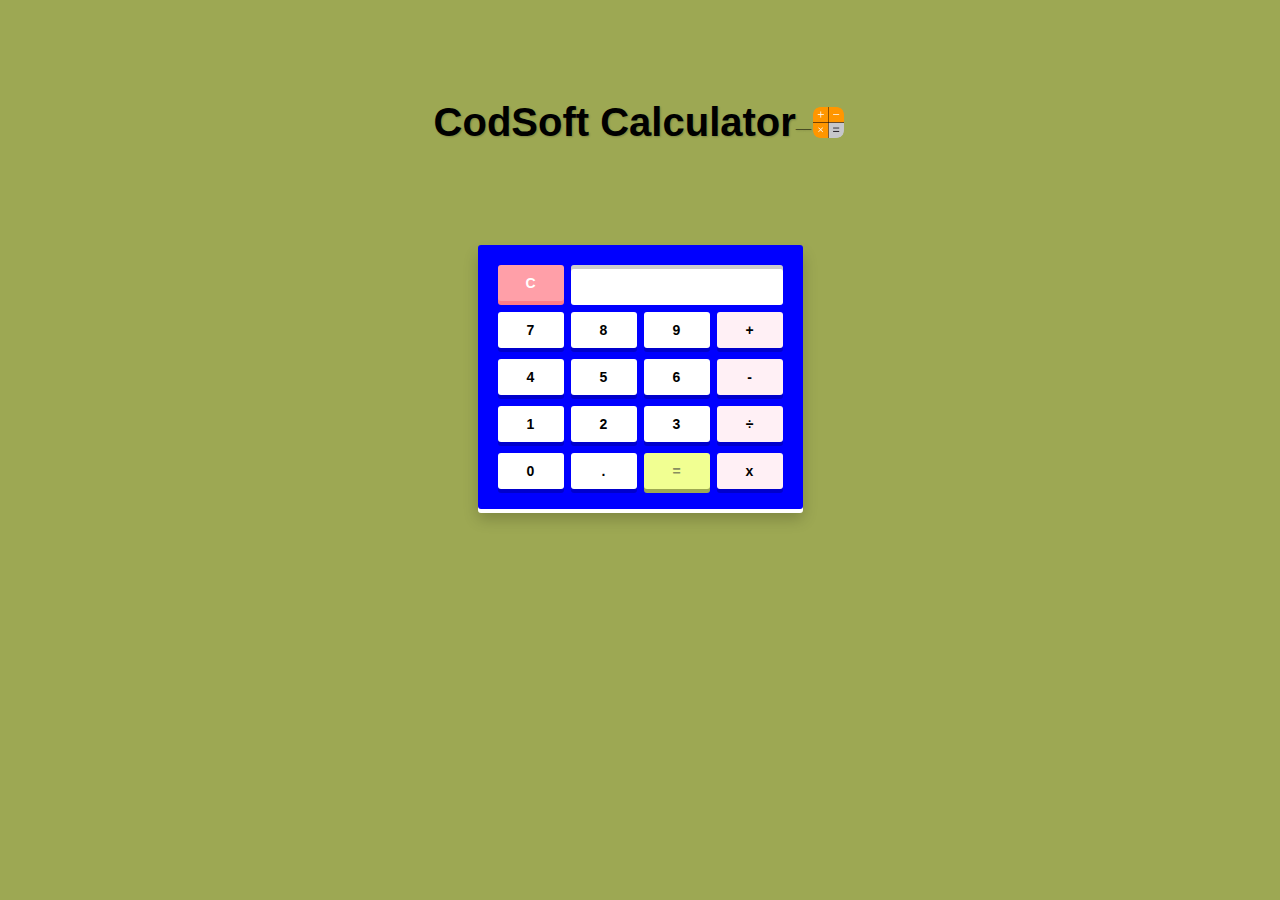
<file: task3_calculator/index.html>
<!DOCTYPE html>
<html lang="en">
  <head>
    <meta charset="UTF-8" />
    <title>Calculator|| CodSoft</title>
    <link rel="stylesheet" type="text/css" href="style.css" />
  </head>
  <body onload="load()">
    <div class="title">
      <h1>
        CodSoft Calculator
        <span>__</span
        ><img src="./cal.png" alt="logo" height="35px" width="35px" />
      </h1>
    </div>
    <div id="calculator">
      <!-- Screen and clear key -->
      <div class="top">
        <span id="clear">C</span>
        <div id="screen"></div>
      </div>

      <div class="keys">
        <!-- operators and other keys -->
        <span>7</span>
        <span>8</span>
        <span>9</span>
        <span class="operator">+</span>
        <span>4</span>
        <span>5</span>
        <span>6</span>
        <span class="operator">-</span>
        <span>1</span>
        <span>2</span>
        <span>3</span>
        <span class="operator">÷</span>
        <span>0</span>
        <span>.</span>
        <span class="eval">=</span>
        <span class="operator">x</span>
      </div>
    </div>
    <script type="text/javascript" src="index.js"></script>
  </body>
</html>
</file>
<file: task3_calculator/style.css>
* {
  margin: 0;
  padding: 0;
  /* Padding and border are included in the element's total width and height */
  -webkit-box-sizing: border-box;
  -moz-box-sizing: border-box;
  box-sizing: border-box;

  font: bold 14px Aria, sans-serif;
}

html {
  height: 100%;
  /* background: white;
  background: radial-gradient(circle, #fff 20%, #ccc); */
  background-size: cover;
  background-color: #9da853;
}
.title {
  display: flex;
  justify-content: center;
  align-items: center;
}
.title h1 {
  display: flex;
  text-align: center;
  justify-content: center;
  align-items: center;
  font-size: 40px;
  text-shadow: 1px 1px 2px rgba(0, 0, 0, 0.2);
  color: black;
  padding-top: 80px;
  padding-bottom: 0;
  margin-top: 20px;
}

#calculator {
  width: 325px;
  height: auto;

  margin: 100px auto;
  padding: 20px 20px 9px;

  background: blue;
  /* background: linear-gradient(#e09b11, #92e810); */
  border-radius: 3px;
  /* Using box shadows to create 3D effects */
  box-shadow: 0px 4px white, 0px 10px 15px rgba(0, 0, 0, 0.2);
}

#screen {
  float: right;

  height: 40px;
  width: 212px;

  padding: 0 10px;

  /* background: rgba(0, 0, 0, 0.2); */
  background: white;
  border-radius: 3px;
  /* Inset shadow on the screen to create indent */
  box-shadow: inset 0px 4px rgba(0, 0, 0, 0.2);

  /* Typography */
  font-size: 17px;
  line-height: 40px;
  color: black;
  text-shadow: 1px 1px 2px rgba(0, 0, 0, 0.2);
  text-align: right;
  letter-spacing: 1px;
}

/* Clear Floats to make sure #calculator includes them correctly */
.keys,
.top {
  overflow: hidden;
}

/* Applying css on all the keys */
.keys span,
#clear {
  float: left;
  position: relative;
  top: 0;
  /* Specifies the type of cursor to be displayed when pointing on an element. */
  cursor: pointer;

  width: 66px;
  height: 36px;

  background: white;
  border-radius: 3px;
  box-shadow: 0px 4px rgba(0, 0, 0, 0.2);

  margin: 0 7px 11px 0;

  color: black;
  line-height: 36px;
  text-align: center;

  /* prevent selection of text inside keys */
  user-select: none;

  /* Transitions allows you to change property values smoothly  */
  transition: all 0.2s ease;
}

.keys span.operator {
  background: #fff0f5;
  margin-right: 0; /* 7px in previous setting*/
}

/* Eval Button */
.keys span.eval {
  background: #f1ff92;
  box-shadow: 0px 4px #9da853;
  color: #888e5f;
}

.keys span.eval:hover {
  background: #abb850;
  box-shadow: 0px 4px #717a33;
  color: #ffffff;
}

.keys span.eval:active {
  box-shadow: 0px 0px #717a33;
  top: 4px;
}

/* Clear Button */
#clear {
  background: #ff9fa8;
  box-shadow: 0px 4px #ff7c87;
  color: white;
}

#clear:hover {
  background: #f68991;
  box-shadow: 0px 4px #d3545d;
  color: white;
}

#clear:active {
  top: 4px;
  box-shadow: 0px 0px #d3545d;
}

/* Other Buttons */
.keys span:hover {
  background: #9c89f6;
  box-shadow: 0px 4px #6b54d3;
  color: white;
}

.keys span:active {
  box-shadow: 0px 0px #6b54d3;
  top: 4px;
}
</file>
